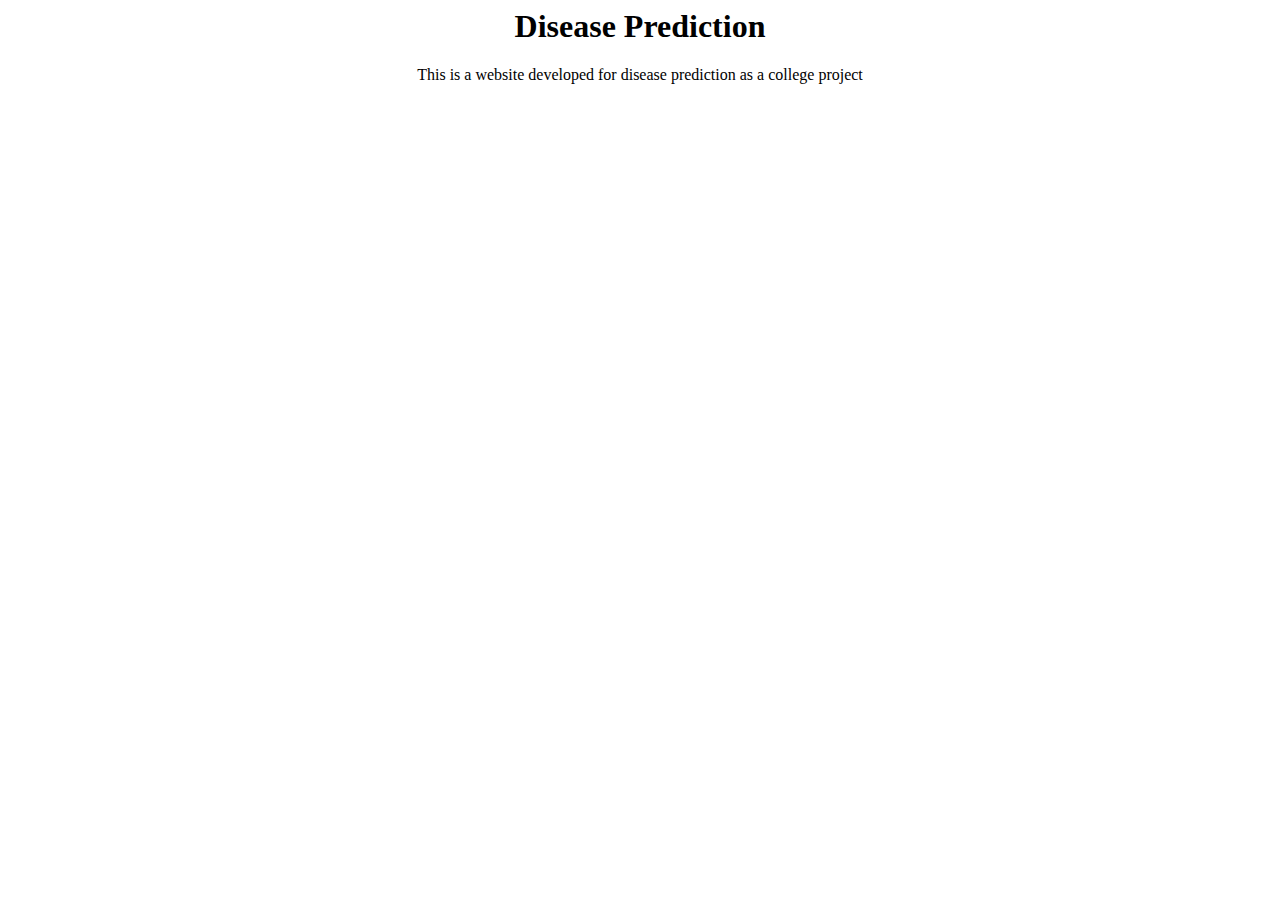
<file: templates/about.html>
<html>
    <head>
        <title>About</title>
    </head>
    <body>
    <center>
    <h1>Disease Prediction</h1>
    <p>This is a website developed for disease prediction as a college project</p>
    </center>
    </body>
</html>
</file>
